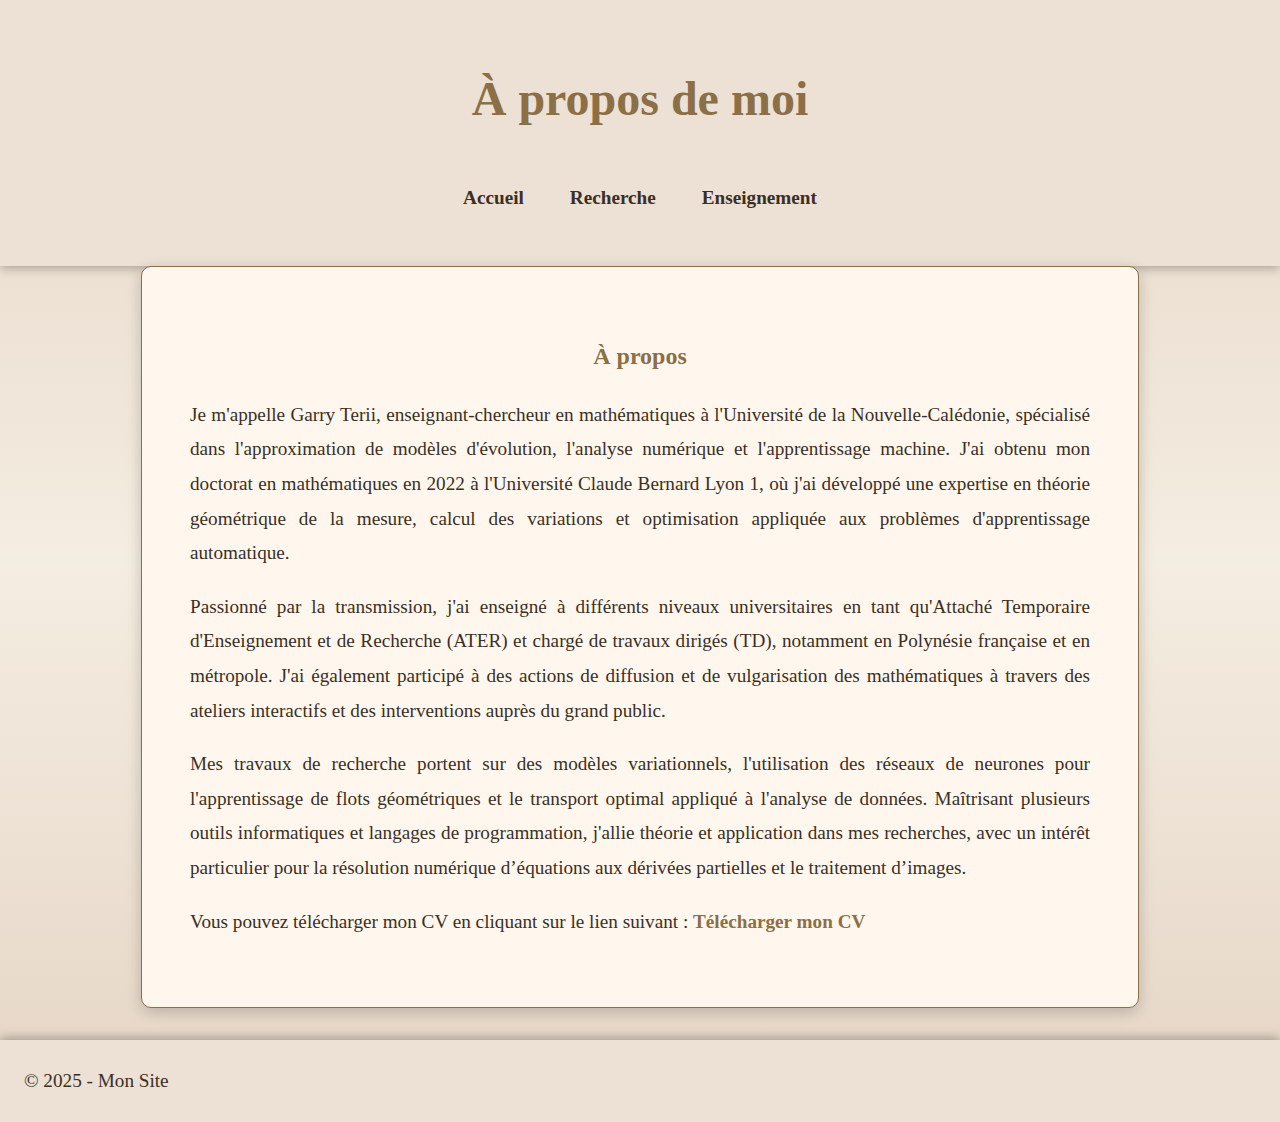
<file: about/index.html>
<!DOCTYPE html>
<html lang="fr">
<head>
    <meta charset="UTF-8">
    <meta name="viewport" content="width=device-width, initial-scale=1.0">
    <title>À propos - Garry TERII</title>
    <link rel="stylesheet" href="../styles.css">
</head>
<body>
    <header>
        <h1>À propos de moi</h1>
        <nav>
            <ul>
                <li><a href="../index.html">Accueil</a></li>
                <li><a href="../research/index.html">Recherche</a></li>
                <li><a href="../teaching/index.html">Enseignement</a></li>
            </ul>
        </nav>
    </header>
    
    <section id="about">
        <h2>À propos</h2>
        <p>Je m'appelle Garry Terii, enseignant-chercheur en mathématiques à l'Université de la Nouvelle-Calédonie, spécialisé dans l'approximation de modèles d'évolution, l'analyse numérique et l'apprentissage machine. J'ai obtenu mon doctorat en mathématiques en 2022 à l'Université Claude Bernard Lyon 1, où j'ai développé une expertise en théorie géométrique de la mesure, calcul des variations et optimisation appliquée aux problèmes d'apprentissage automatique.</p>
        <p>Passionné par la transmission, j'ai enseigné à différents niveaux universitaires en tant qu'Attaché Temporaire d'Enseignement et de Recherche (ATER) et chargé de travaux dirigés (TD), notamment en Polynésie française et en métropole. J'ai également participé à des actions de diffusion et de vulgarisation des mathématiques à travers des ateliers interactifs et des interventions auprès du grand public.</p>
        <p>Mes travaux de recherche portent sur des modèles variationnels, l'utilisation des réseaux de neurones pour l'apprentissage de flots géométriques et le transport optimal appliqué à l'analyse de données. Maîtrisant plusieurs outils informatiques et langages de programmation, j'allie théorie et application dans mes recherches, avec un intérêt particulier pour la résolution numérique d’équations aux dérivées partielles et le traitement d’images.</p>
        <p>Vous pouvez télécharger mon CV en cliquant sur le lien suivant : <a href="CV.pdf" download="Garry_Terii_CV.pdf">Télécharger mon CV</a></p>
    </section>
    
    <footer>
        <p>&copy; 2025 - Mon Site</p>
    </footer>
</body>
</html>
</file>
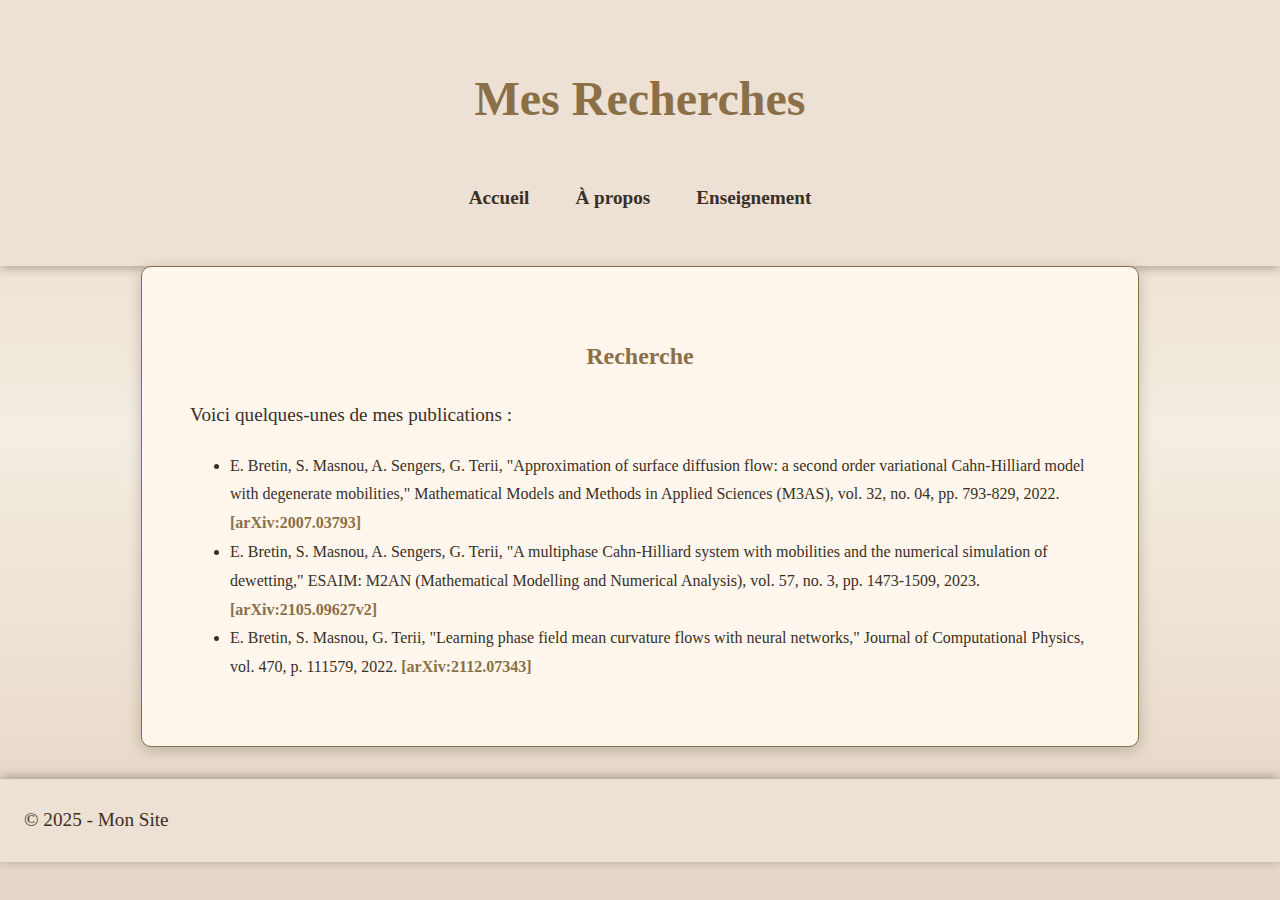
<file: research/index.html>
<!DOCTYPE html>
<html lang="fr">
<head>
    <meta charset="UTF-8">
    <meta name="viewport" content="width=device-width, initial-scale=1.0">
    <title>Recherche - Garry TERII</title>
    <link rel="stylesheet" href="../styles.css">
</head>
<body>
    <header>
        <h1>Mes Recherches</h1>
        <nav>
            <ul>
                <li><a href="../index.html">Accueil</a></li>
                <li><a href="../about/index.html">À propos</a></li>
                <li><a href="../teaching/index.html">Enseignement</a></li>
            </ul>
        </nav>
    </header>
    
    <section id="research">
        <h2>Recherche</h2>
        <p>Voici quelques-unes de mes publications :</p>
        <ul>
            <li>
                E. Bretin, S. Masnou, A. Sengers, G. Terii, 
                "Approximation of surface diffusion flow: a second order variational Cahn-Hilliard model with degenerate mobilities," 
                Mathematical Models and Methods in Applied Sciences (M3AS), vol. 32, no. 04, pp. 793-829, 2022. 
                <a href="https://arxiv.org/abs/2007.03793" target="_blank">[arXiv:2007.03793]</a>
            </li>
            <li>
                E. Bretin, S. Masnou, A. Sengers, G. Terii, 
                "A multiphase Cahn-Hilliard system with mobilities and the numerical simulation of dewetting," 
                ESAIM: M2AN (Mathematical Modelling and Numerical Analysis), vol. 57, no. 3, pp. 1473-1509, 2023. 
                <a href="https://arxiv.org/abs/2105.09627v2" target="_blank">[arXiv:2105.09627v2]</a>
            </li>
            <li>
                E. Bretin, S. Masnou, G. Terii, 
                "Learning phase field mean curvature flows with neural networks," 
                Journal of Computational Physics, vol. 470, p. 111579, 2022. 
                <a href="https://arxiv.org/abs/2112.07343" target="_blank">[arXiv:2112.07343]</a>
            </li>
        </ul>
    </section>
    
    <footer>
        <p>&copy; 2025 - Mon Site</p>
    </footer>
</body>
</html>
</file>
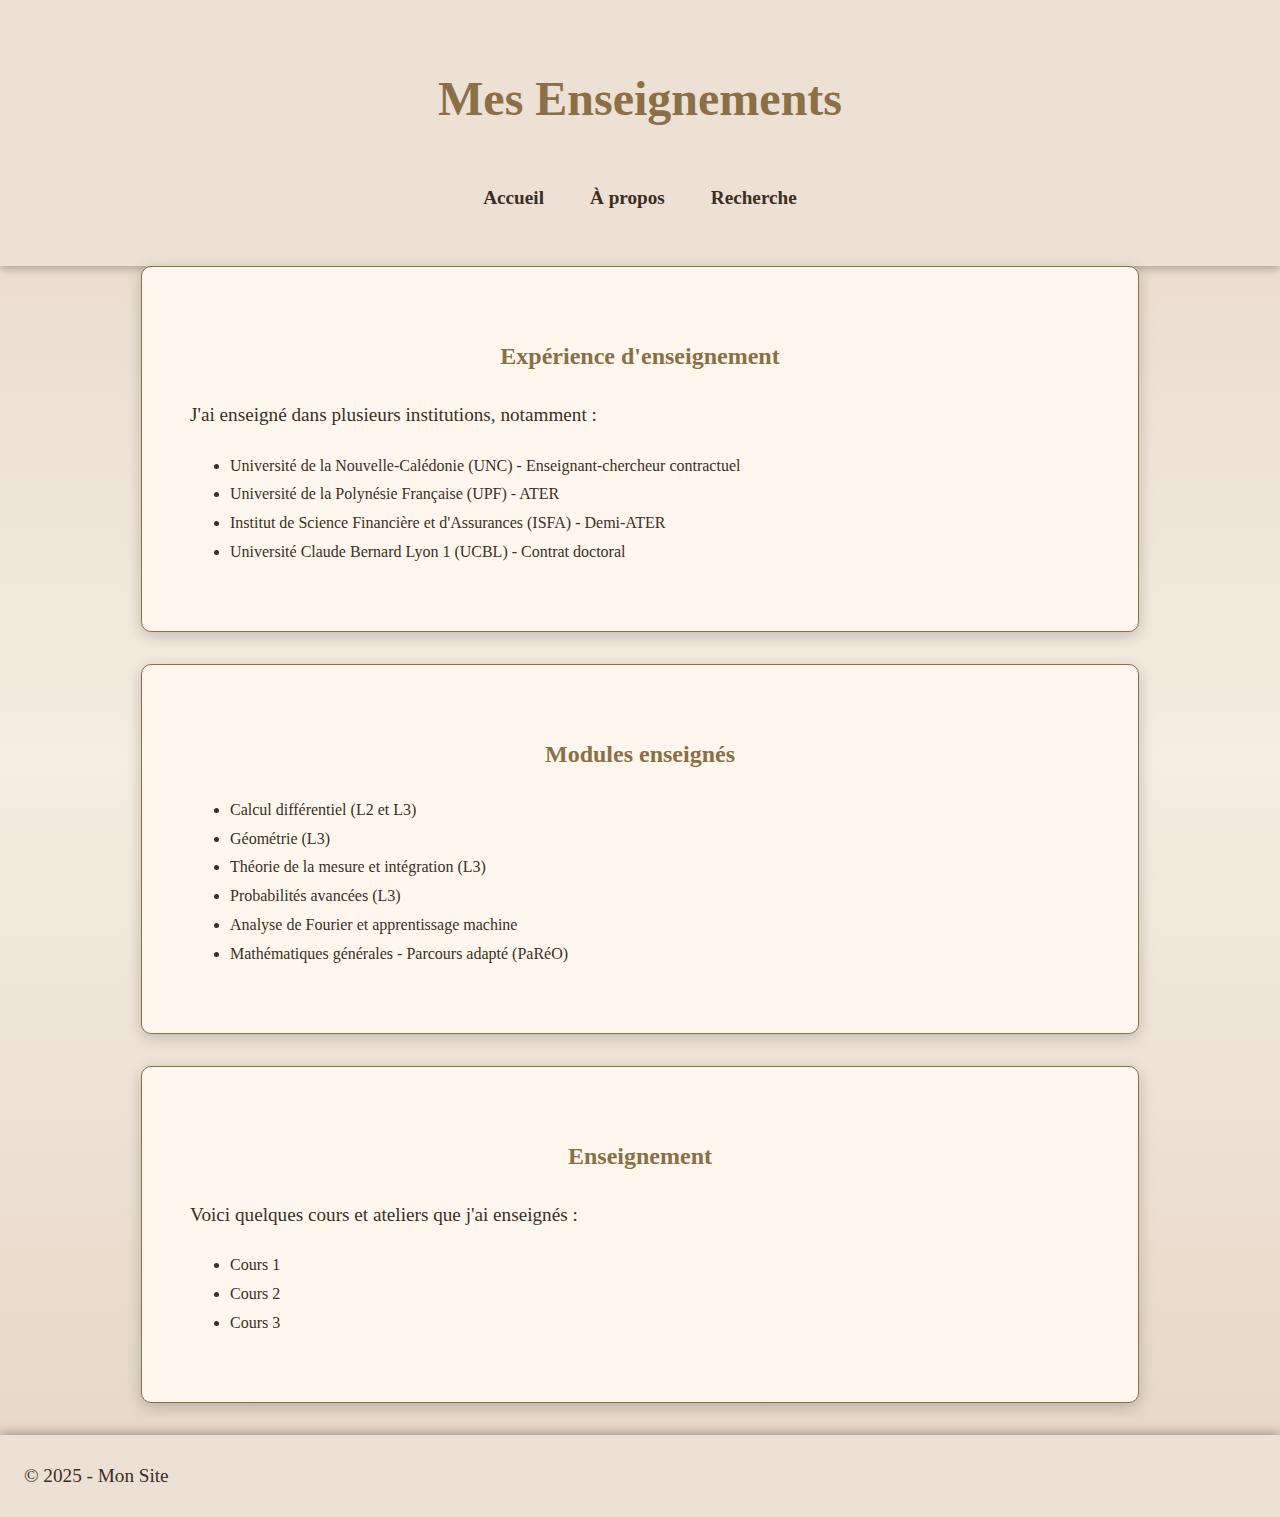
<file: teaching/index.html>
<!DOCTYPE html>
<html lang="fr">
<head>
    <meta charset="UTF-8">
    <meta name="viewport" content="width=device-width, initial-scale=1.0">
    <title>Enseignement - Garry TERII</title>
    <link rel="stylesheet" href="../styles.css">
</head>
<body>
    <header>
        <h1>Mes Enseignements</h1>
        <nav>
            <ul>
                <li><a href="../index.html">Accueil</a></li>
                <li><a href="../about/index.html">À propos</a></li>
                <li><a href="../research/index.html">Recherche</a></li>
            </ul>
        </nav>
    </header>
    
    

    <section>
        <h2>Expérience d'enseignement</h2>
        <p>J'ai enseigné dans plusieurs institutions, notamment :</p>
        <ul>
            <li>Université de la Nouvelle-Calédonie (UNC) - Enseignant-chercheur contractuel</li>
            <li>Université de la Polynésie Française (UPF) - ATER</li>
            <li>Institut de Science Financière et d'Assurances (ISFA) - Demi-ATER</li>
            <li>Université Claude Bernard Lyon 1 (UCBL) - Contrat doctoral</li>
        </ul>
    </section>
    
    <section>
        <h2>Modules enseignés</h2>
        <ul>
            <li>Calcul différentiel (L2 et L3)</li>
            <li>Géométrie (L3)</li>
            <li>Théorie de la mesure et intégration (L3)</li>
            <li>Probabilités avancées (L3)</li>
            <li>Analyse de Fourier et apprentissage machine </li>
            <li>Mathématiques générales - Parcours adapté (PaRéO)</li>
        </ul>
    </section>

    <section id="teaching">
        <h2>Enseignement</h2>
        <p>Voici quelques cours et ateliers que j'ai enseignés :</p>
        <ul>
            <li>Cours 1</li>
            <li>Cours 2</li>
            <li>Cours 3</li>
        </ul>
    </section>
    
    <footer>
        <p>&copy; 2025 - Mon Site</p>
    </footer>
</body>
</html>
</file>
<file: styles.css>
/* Import Google Font */
@import url('https://fonts.googleapis.com/css2?family=Inter:wght@300;400;600&family=Playfair+Display:wght@400;600&display=swap');

body {
    font-family: 'Palatino Linotype', 'Book Antiqua', Palatino, serif;
    line-height: 1.8;
    margin: 0;
    padding: 0;
    background: linear-gradient(to bottom, #E5D5C5, #F4EDE1, #E5D5C5);
    color: #2B2B2B;
}

header {
    background: #EDE0D4;
    color: #3A2F25;
    padding: 1.5rem 2rem;
    text-align: center;
    box-shadow: 0 2px 10px rgba(0, 0, 0, 0.3);
    font-size: 1.5rem;
    font-weight: 600;
}

nav ul {
    list-style: none;
    padding: 0;
    text-align: center;
}

nav ul li {
    display: inline;
    margin: 0 20px;
}

nav ul li a {
    color: #3A2F25;
    text-decoration: none;
    font-weight: 600;
    transition: color 0.3s ease;
    font-size: 1.2rem;
}

nav ul li a:hover {
    color: #8B6F47;
}

section {
    padding: 3rem;
    max-width: 900px;
    margin: auto;
    background: #FFF7ED;
    margin-bottom: 2rem;
    border-radius: 10px;
    box-shadow: 0 4px 15px rgba(0, 0, 0, 0.2);
    border: 1px solid #8B6F47;
    color: #3A2F25;
}

h1, h2 {
    font-weight: 600;
    color: #8B6F47;
    text-align: center;
}

p {
    font-size: 1.2rem;
    color: #3A2F25;
    text-align: justify;
}

a {
    color: #8B6F47;
    text-decoration: none;
    font-weight: bold;
}

a:hover {
    text-decoration: underline;
    color: #B88B4A;
}

footer {
    text-align: center;
    padding: 1.5rem;
    background: #EDE0D4;
    color: #3A2F25;
    font-size: 1rem;
    box-shadow: 0 -2px 10px rgba(0, 0, 0, 0.3);
}

footer p {
    margin: 0;
}

footer.contact {
    margin-top: 10px;
    font-size: 1.1rem;
    font-weight: bold;
}
</file>
